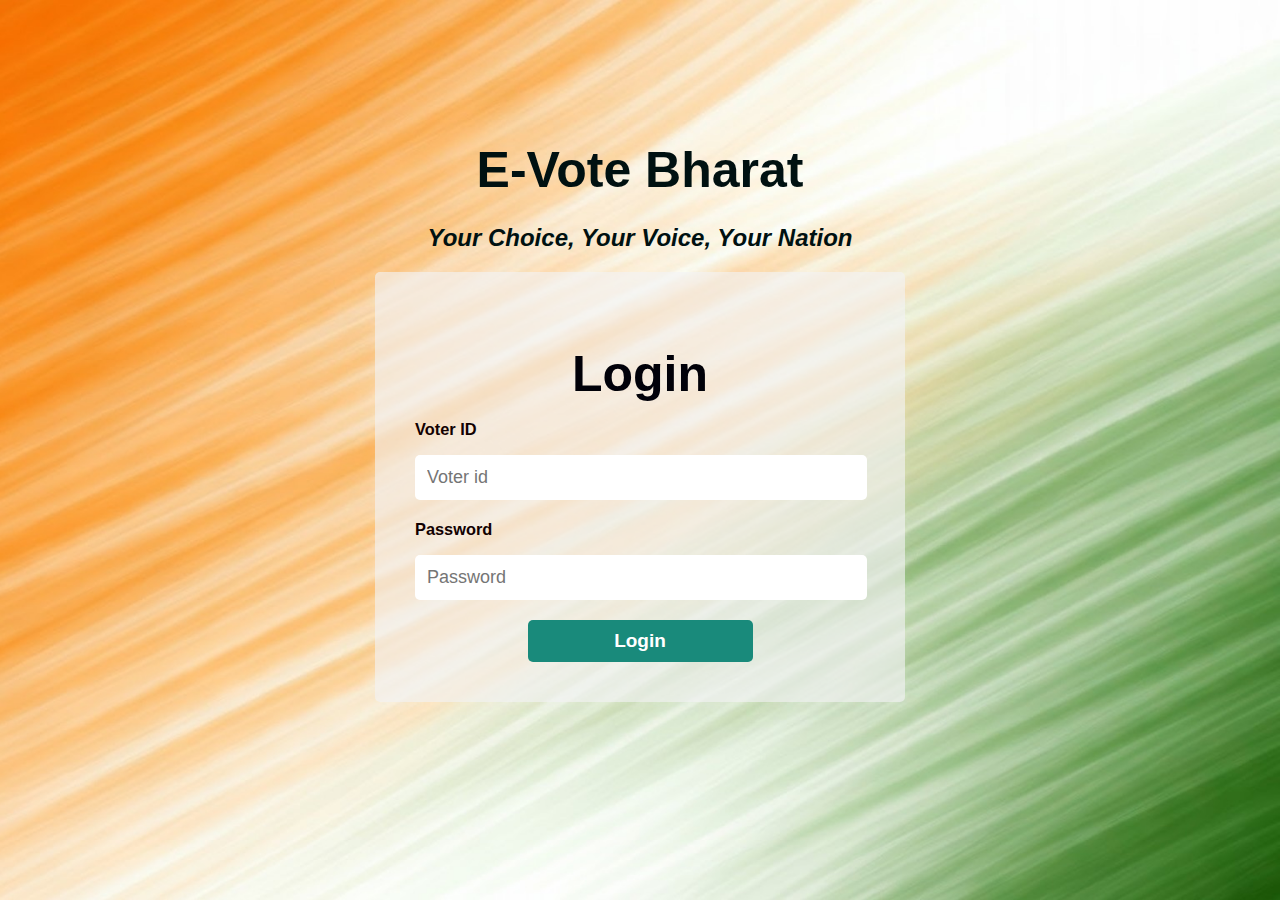
<file: E-Vote-Bharath-main/src/html/login.html>
<!DOCTYPE html>
<html lang="en">

<head>
  <meta charset="utf-8">
  <meta http-equiv="X-UA-Compatible" content="IE=edge">
  <meta name="viewport" content="width=device-width, initial-scale=1">
  <title>Login Page</title>
  <link rel="stylesheet" type="text/css" href="../css/login.css">

</head>

<body>
  <h1 align="center" style="color: rgb(0, 17, 17); font-weight: bold;">E-Vote Bharat</h1>
  <h2 align="center" style="color: rgb(0, 17, 17); font-style: italic;">Your Choice, Your Voice, Your Nation</h2>
  <div class="container mt-5">
    <h1>Login</h1>
    <form id="loginForm">
      <div class="form-group">
        <label for="voter-id"><h3>Voter ID</h3></label>
        <input type="text" class="form-control" id="voter-id" name="voter-id" placeholder="Voter id">
      </div>
      <div class="form-group">
        <label for="password"><h3>Password</h3></label>
        <input type="password" class="form-control" id="password" name="password" placeholder="Password">
      </div>
      <button type="submit" class="btn btn-primary"><b>Login</b></button>
    </form>
  </div>
  <script src="https://ajax.googleapis.com/ajax/libs/jquery/3.3.1/jquery.min.js"></script>
  <script src="https://cdnjs.cloudflare.com/ajax/libs/popper.js/1.14.0/umd/popper.min.js"></script>
  <script src="../js/login.js" type="module"></script>
</body>

</html>
</file>
<file: E-Vote-Bharath-main/src/css/login.css>
body {
    font-family: 'Arial', sans-serif;
    margin: 0;
    padding: 0;
    display: flex;
    flex-direction: column;
    align-items: center;
    justify-content: center;
    min-height: 90vh;
    background: url('../assets/eth5.jpg') no-repeat center center fixed;
    background-size: cover;
  }
  
  .container {
    width: 450px;
    max-width: 500px;
    background-color: rgba(242, 243, 245, 0.65);
    padding: 40px;
    border-radius: 5px;
    box-shadow: 0px 3px 10px rgba(255, 255, 255, 0.1);
    text-align: center;
  }
  
  h1 {
    font-size: 50px;
    color: #010109;
    margin-bottom: 5px;
  }
  
  .form-group {
    margin-bottom: 20px;
    width: 100%;
  }
  
  label {
    display: block;
    font-size: 14px;
    color: #120101;
    text-align: left;
    margin-bottom: 5px;
  }
  
  input {
    width: 95%;
    padding: 12px;
    border: none;
    border-radius: 5px;
    font-size: 18px;
    color: #000000;
    background-color: rgb(255, 255, 255); 
  }
  
  button {
    width: 100%;
    padding: 12px;
    background-color: #198a7b;
    color: #ffffff;
    border: none;
    border-radius: 5px;
    font-size: 19px;
    cursor: pointer;
    transition: background-color 0.3s ease;
  }
  
  button:hover {
    background-color: #44afa1;
  }
  
  button:focus {
    outline: none;
  }
  
  button:active {
    transform: translateY(2px);
  }
  
  @media (max-width: 768px) {
    .container {
      width: 90%;
    }
  }
  button {
    width: 50%; 
    padding: 10px; 
    background-color: #198a7b;
    color: #ffffff;
    border: none;
    border-radius: 5px;
    font-size: 19px;
    cursor: pointer;
    transition: background-color 0.3s ease;
    margin: 0 auto; 
  }
</file>
